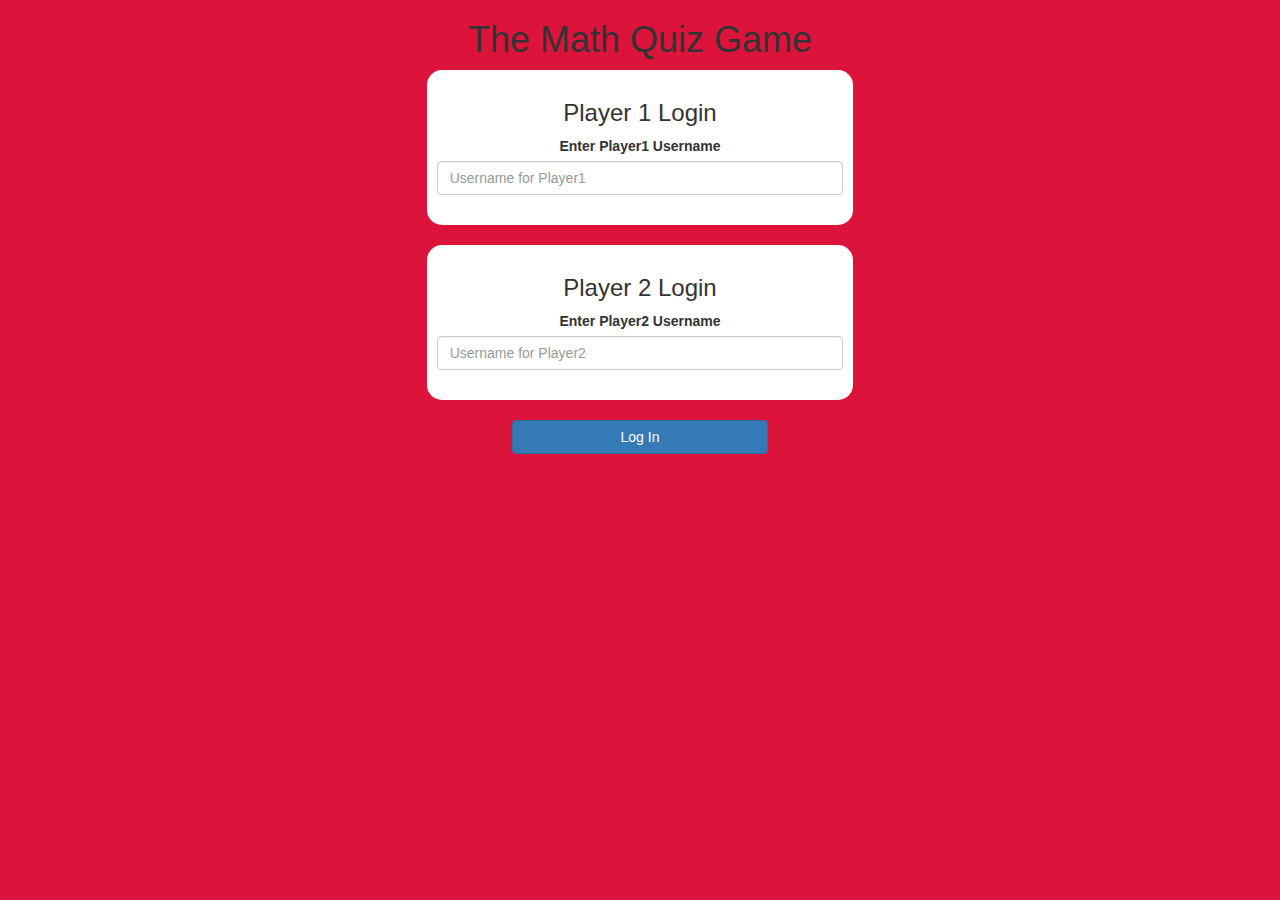
<file: index.html>
<!DOCTYPE html>
<html>
<head>
	<title>The Math Quiz Game</title>

<meta name="viewport" content="width=device-width, initial-scale=1">
<link rel="stylesheet" href="https://maxcdn.bootstrapcdn.com/bootstrap/3.4.0/css/bootstrap.min.css">
<script src="https://ajax.googleapis.com/ajax/libs/jquery/3.4.1/jquery.min.js"></script>
<script src="https://maxcdn.bootstrapcdn.com/bootstrap/3.4.0/js/bootstrap.min.js"></script>

<link rel="stylesheet" type="text/css" href="quiz_game.css">
<script src="quiz_game_login.js"></script>
</head>
<center>
	<h1>The Math Quiz Game</h1>
	<div class="col-lg-4 col-sm-8 col-xs-11 col-md-4 login_div1">
		<h3>Player 1 Login</h3>
		<label>Enter Player1 Username</label>
		<input id="Player1_name_input" placeholder="Username for Player1" class="form-control">
		<br>
	</div>
	<br>
	<div class="col-lg-4 col-sm-8 col-xs-11 col-md-4 login_div2">
		<h3>Player 2 Login</h3>
		<label>Enter Player2 Username</label>
		<input id="Player2_name_input" placeholder="Username for Player2" class="form-control">
		<br>
	</div>
	<br>
	<button class="btn btn-primary" onclick="addUsername();" style="width:20%">Log In</button>
</center>
<body>


</body>
</html>
</file>
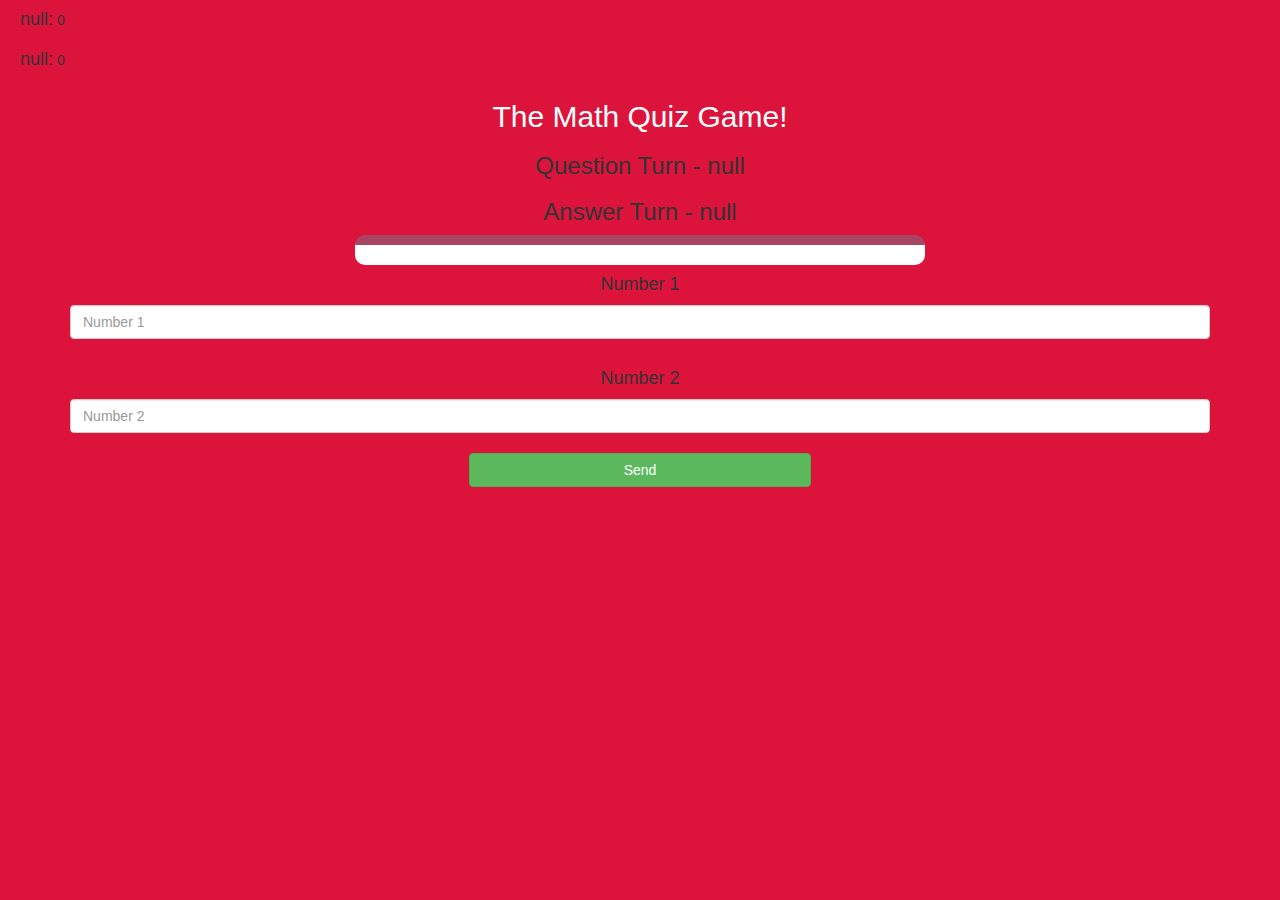
<file: quiz_game_page.html>
<html>
    <head>
        <title>The Math Quiz Game</title>

        <meta name="viewport" content="width=device-width, initial-scale=1">
        <link rel="stylesheet" href="https://maxcdn.bootstrapcdn.com/bootstrap/3.4.0/css/bootstrap.min.css">
        <script src="https://ajax.googleapis.com/ajax/libs/jquery/3.4.1/jquery.min.js"></script>
        <script src="https://maxcdn.bootstrapcdn.com/bootstrap/3.4.0/js/bootstrap.min.js"></script>
        
        <link rel="stylesheet" type="text/css" href="quiz_game.css">
    </head>
    <body>
        <h4 id="Player1_name"></h4>
        <span id="Player1_score"></span>
        <br>
        <h4 id="Player2_name"></h4>
        <span id="Player2_score"></span>
        <div class="container">
            <center>
                <h2 style="color: white;">The Math Quiz Game!</h2>
                <h3 id="question_turn">Question Turn - </h3>
                <h3 id="answer_turn">Answer Turn - </h3>
                <div id="output" class="col-lg-6"> </div>
                <h4>Number 1</h4>
                <input type="text" id="Number1" class="form-control" placeholder="Number 1">
                <br>
                <h4>Number 2</h4>
                <input type="text" id="Number2" class="form-control" placeholder="Number 2">
                <br>
                <button onclick="send()" class="btn btn-success" style="width: 30%;">Send</button>
            </center>
        </div>
        <script src="quiz_game_page.js"></script>
    </body>
</html>
</file>
<file: quiz_game.css>
body
{
	background: crimson;
}

	.login_div1 , .login_div2
	{
		background: white;
		padding: 10px;
		float: none;
		border-radius: 15px;
	}


#Player1_name , #Player2_name
{
	display: inline-block;
	margin-left: 20px;
}
#output
{
background: white;
border-radius: 10px;
border-top: 10px solid #AA4465;
padding: 10px;
float: none;
text-align: left;
}
</file>
